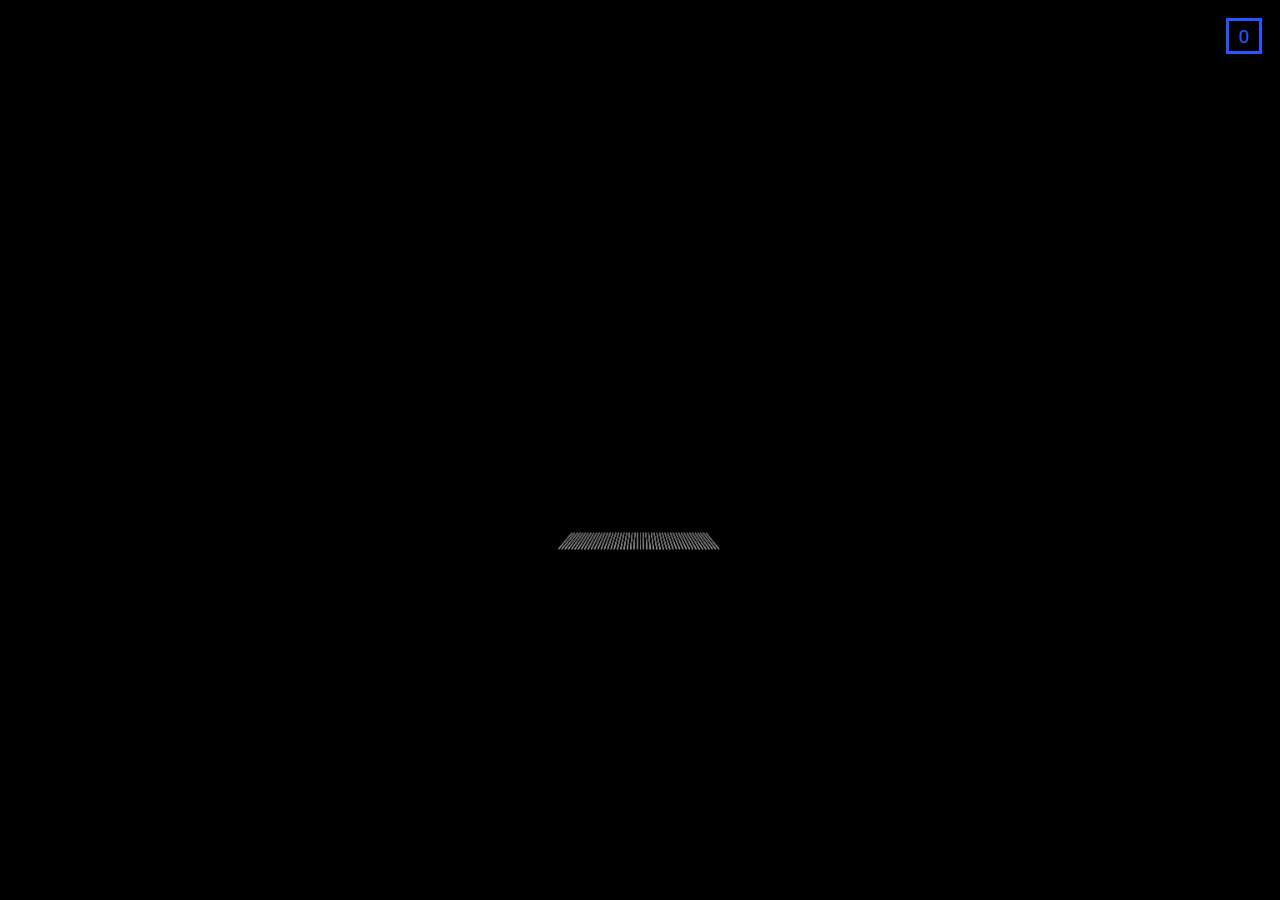
<file: Engine/index.html>
<head>
    <title>Bokk</title>
    <link rel="stylesheet" href="css/style.css">
</head>
<body onresize="resized()">
    <canvas id="canvas"></canvas>
    <textarea id="debug" disabled hidden></textarea>
    <div id="debugInfo" hidden>
        <p id="statHead">Stats</p>
        <div class="debug_stats" id="debug_framerate"></div>
        <div class="debug_stats" id="debug_faces"></div>
        <div class="debug_stats" id="debug_camera"></div>
    </div>
    <button id="close" onclick="closeDebug(this)">O</button>
</body>

<script src="js/debug.js"></script>
<script src="js/events.js"></script>
<script src="js/systems.js"></script>
<script src="script.js"></script>
<script src="js/runtime.js"></script>
</file>
<file: Engine/css/style.css>
body {
    background-color:black;
    display: flex;
    justify-content: center;
    align-items: center;
    font-family: monospace;
}

canvas {
    position:absolute;
    margin:0;
    padding:0;
    background-color: rgb(165, 85, 85);
}

#debug:disabled {
    position:absolute;
    z-index:2;
    bottom:0;
    left:0;
    width:100vw;
    height:100vh;
    background-color: black;
    font-size: 3vmin;
    padding:2vmin;
    color:rgb(38, 85, 255);
    font-family: monospace;
    -webkit-text-fill-color:rgb(38, 85, 255);
    opacity: 1;
    resize:none;
}

#debug::selection {
    background:rgb(38, 85, 255);
    color: black;
}

#debugInfo {
    position:absolute;
    top:2vmin;
    right:8vmin;
    background-color: black;
    border: solid;
    border-color: rgb(38, 85, 255);
    width:20vw;
    height:20vh;
    z-index: 3;
    color: rgb(38, 85, 255);
    padding-left:2vmin;
    font-size: 2vmin;
    line-height: 1vmin;
}

#statHead {
    text-decoration: underline;
}

#close {
    z-index: 3;
    position: absolute;
    top:2vmin;
    right:2vmin;
    width:4vmin;
    height:4vmin;
    background-color: black;
    border:solid;
    border-color: rgb(38, 85, 255);
    color: rgb(38, 85, 255);
    font-family: monospace;
    font-size: 2vmin;
    transition: 0.2s;
}
#close:hover {
    background-color: rgb(38, 85, 255);
    color:black;
}
#close:active {
    background-color: black;
}

#debugInfo {
    transition:0.2s;
}

.debug_stats {
    height:3vmin;
    line-height: 2vmin;
}
</file>
